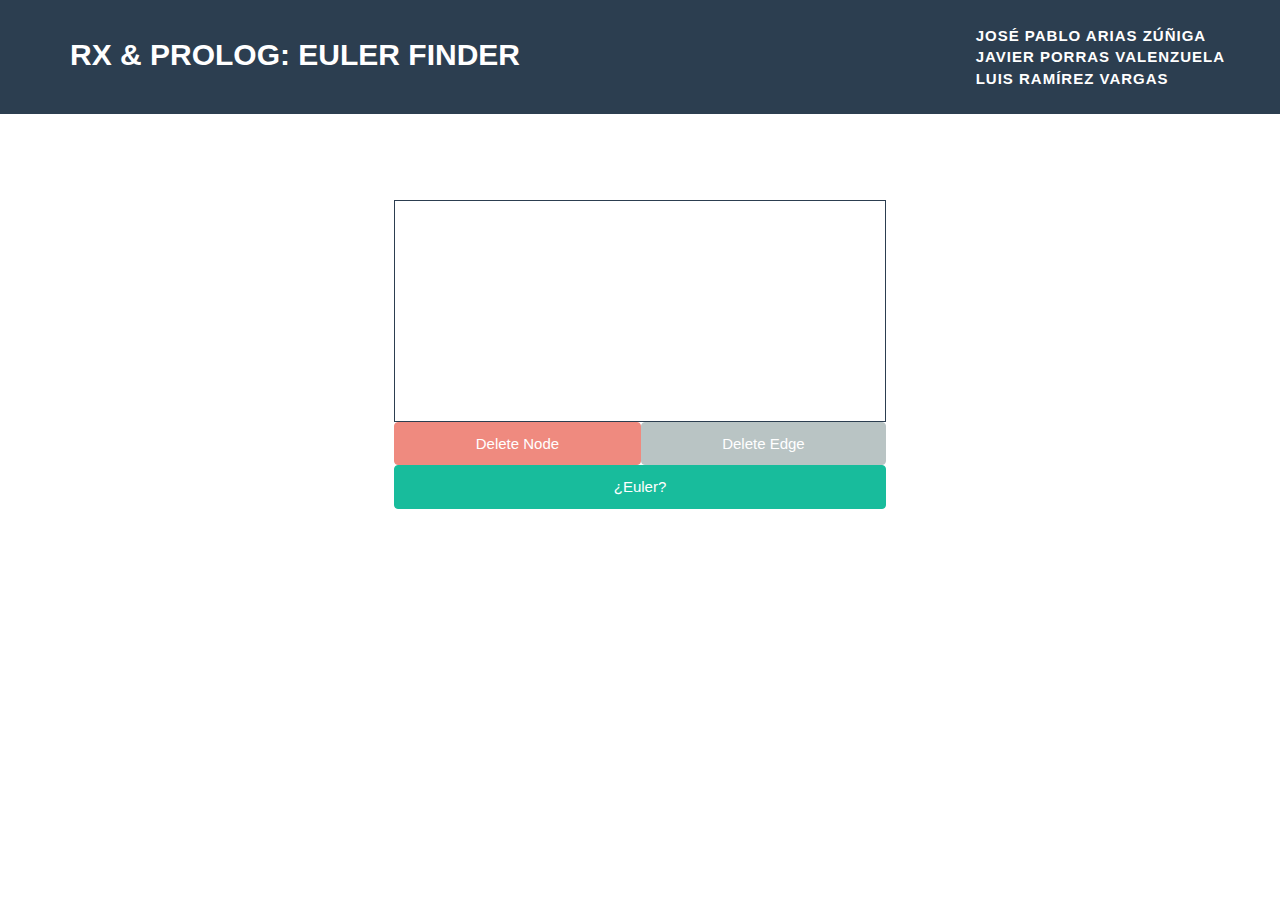
<file: drawing/index.html>
<!DOCTYPE html>
<html lang="en">
    <head>
        <meta charset="utf-8">
        <meta http-equiv="X-UA-Compatible" content="IE=edge">
        <meta name="viewport" content="width=device-width, initial-scale=1">
        <title>Rx Drawing</title>
        <link href="css/bootstrap.min.css" rel="stylesheet">
        <link href="css/freelancer.css" rel="stylesheet">
        <script src="lib/jquery-2.1.0.min.js"></script>
        <script src="lib/rx.all.js"></script>
        <script src="js/bootstrap.min.js"></script>
        <script src="js/freelancer.js"></script>
        <script>
            // Model params
            var canvas;
            var ctx;
            var lineColor;
            var lineWidth;
            var color;
            var radius;
            var delta;
            var VERTEX_CNT = 0;
            var EDGE_CNT = 0;
            var DEL_COLOR = 'white';
            var RESALTA = 'green';
            var lastNodeSelected, lastEdgeSelected;
            // View helpers
            var nodeBtn;
            var edgeBtn;
            var sendBtn;

            function disable(d) {
                d.attr("disabled", true);
            }

            function enable(d) {
                d.attr("disabled", false);
            }

            function Vertex(x, y, r, c) {
                this.x = x;
                this.y = y;
                this.graph = "g1";
                this.name = "n" + VERTEX_CNT;
                VERTEX_CNT++;
                this.radius = r || radius;
                this.r2 = this.radius * this.radius;
                this.color = c || color;
                this.inside = function (x, y) {
                    var dx = this.x - x;
                    var dy = this.y - y;
                    return dx * dx + dy * dy <= this.r2;
                };
                this.out = [];
                this.link = function (e) {
                    this.out.push(e);
                };

                this.disconnect = function (e) {
                    var newEdges = [];
                    var edges = this.out;
                    for (var i = 0; i < edges.length; i++)
                        if (!Object.is(edges[i], e))
                            newEdges.push(edges[i]);
                    this.out = newEdges;
                };
                nodes.push(this);
            }

            function Edge(left, right) {
                this.left = left;
                this.right = right;
                this.graph = "g1";
                this.name = "e" + EDGE_CNT;
                EDGE_CNT++;
                this.left.link(this);
                if (!Object.is(right, left))
                    this.right.link(this);
                edges.push(this);
                this.isLeft = function (x) {
                    return Object.is(x, left);
                };
                this.isLoop = function () {
                    return Object.is(right, left);
                };
                this.inside = function (x, y) {
                    if (this.isLoop())
                        return insideLoop(this.left, x, y);
                    var x0 = this.left.x,
                            y0 = this.left.y;
                    var x1 = this.right.x,
                            y1 = this.right.y;
                    if (x0 === x1)
                        return x === x0 && ((y0 <= y && y <= y1) || (y1 <= y && y <= y0));
                    var a = (y1 - y0) / (x1 - x0);
                    var b = y1 - a * x1;
                    return Math.abs(a * x + b - y) < 2;
                };

            }
            ;
            function insideLoop(n, x, y) {
                var points = cPoints(n);
                for (var i = 0; i <= 50; i++) {
                    var ip = b(1 - i / 50, points);
                    var dx = ip[0] - x,
                            dy = ip[1] - y;
                    var distance = (Math.sqrt(dx * dx + dy * dy)) / (i + 1);
                    if (distance < 1.5)
                        return true;
                }
                return false;
            }

            function cPoints(n) { //puntos de referencia del circulo que representa a un nodo
                var r = n.radius;
                var left = 8 * r;
                var right = left;
                var sx = n.x,
                        sy = n.y - r;
                var c1x = sx - left,
                        c1y = sy - right;
                var c2x = sx + left,
                        c2y = sy - right;
                return [sx, sy, c1x, c1y, c2x, c2y];
            }

            function b(t, points) {
                // b(t) = ((1-t)^3+t^2)P0 + t(1-t)^2(P1) + t^2*t1(P2)(pues P0==P3)
                var t1 = (1 - t);
                var t2 = t * t;
                var c1 = t1 * t1 * t1 + t2;
                var c2 = t1 * t1 * t;
                var c3 = t1 * t2;
                var bp0x = c1 * points[0],
                        bp0y = c1 * points[1];
                var bp1x = c2 * (points[2]),
                        bp1y = c2 * (points[3]);
                var bp2x = c3 * (points[4]),
                        bp2y = c3 * (points[5]);
                return [bp0x + bp1x + bp2x, bp0y + bp1y + bp2y];
            }

            var nodes = [];
            var edges = [];
            /////////////////////////////////////////////////
            // On ready
            $(function () {
                //set params up
                canvas = $("#canvas");
                ctx = canvas[0].getContext("2d");
                lineColor = 'red';
                lineWidth = 1.9;
                color = 'blue';
                radius = 10;
                delta = radius / 3 - 1;
                //
                lastNodeSelected = null;
                lastEdgeSelected = null;
                //
                nodeBtn = $("#node"); // delete node button
                edgeBtn = $("#edge"); // delete edge button
                sendBtn = $("#send"); // ask for Euler button
                //
                disable(nodeBtn);
                disable(edgeBtn);

                // Model and support functions
                function Point(e) {
                    this.x = e.pageX - canvas.offset().left;
                    this.y = e.pageY - canvas.offset().top;
                }

                function POINT(e) {
                    return new Point(e);
                }

                function IGNORE(e) {
                    alert(e);
                }

                function NODE(p) {
                    return new Vertex(p.x, p.y);
                }

                function GRAPH() {
                    return {
                        nodes: nodes,
                        edges: edges
                    };
                }

                function NOT_NULL(n) {
                    return n !== null;
                }

                var btnEdgeClicks = Rx.Observable.fromEvent(edgeBtn, 'click')
                        .map(function (e) {
                            return lastEdgeSelected;
                        })
                        .filter(NOT_NULL);
                btnEdgeClicks.subscribe(
                        deleteEdge,
                        IGNORE
                        );
                // Pipeline for node deletion
                var btnNodeClicks = Rx.Observable.fromEvent(nodeBtn, 'click')
                        .map(function (e) {
                            return lastNodeSelected;
                        })
                        .filter(NOT_NULL);

                btnNodeClicks.subscribe(
                        deleteNode,
                        IGNORE
                        );
                var click = Rx.Observable.fromEvent(canvas, 'click')
                // Double click on canvas
                var canvasDblClicks = click
                        .buffer(function () {
                            return click.throttle(250);
                        })
                        .map(function (list) {
                            return [list.length, list];
                        })
                        .filter(function (x) {
                            return x[0] >= 2;
                        })
                        .map(function (x) {
                            return x[1][0];
                        })
                        .map(POINT)
                        .map(NODE);

                // Observer on dbl clicks					   
                canvasDblClicks.subscribe(
                        drawNode,
                        IGNORE
                        );
                // Click on canvas (could be a node, an edge or none)
                var canvasClicks = click
                        .map(POINT)
                        .map(whoWasSelected)
                        .filter(NOT_NULL);
                // Observer: click on canvas			
                canvasClicks.subscribe(
                        function (sel) {
                            if (sel.node) {
                                enable(nodeBtn);
                                if (sel.left && sel.right) {
                                    var edge = new Edge(sel.left, sel.right);
                                    if (sel.left === sel.right)
                                        drawLoop(sel.left);
                                    else
                                        drawEdge(edge);
                                } //Este if yo lo meti.
                            } else if (sel.edge)
                                enable(edgeBtn);
                        },
                        IGNORE
                        );

                var sendClick = Rx.Observable.fromEvent(sendBtn, 'click').map(generateJSON);
                sendClick.subscribe(
                        sendRequest,
                        IGNORE
                        );

                function drawNode(n, c) {
                    ctx.beginPath();
                    ctx.fillStyle = c || n.color;
                    ctx.arc(n.x, n.y, n.radius, 0, Math.PI * 2);
                    ctx.fill();
                    ctx.stroke();
                    console.log('drawn');
                }

                function drawLoop(n, c) {
                    console.log('drawLoop before:' + ctx.lineWidth);
                    var st = ctx.strokeStyle;
                    var lw = ctx.lineWidth;
                    ctx.lineWidth = lineWidth + ((c === 'white') ? 2 : 0);
                    ctx.strokeStyle = (c) ? c : lineColor;
                    console.log('drawLoop after:' + ctx.lineWidth);
                    var points = cPoints(n);
                    var sx = points[0],
                            sy = points[1];
                    var c1x = points[2],
                            c1y = points[3];
                    var c2x = points[4],
                            c2y = points[5];
                    ctx.beginPath();
                    ctx.moveTo(sx, sy);
                    ctx.bezierCurveTo(c1x, c1y, c2x, c2y, sx, sy);
                    ctx.closePath();
                    ctx.stroke();
                    ctx.strokeStyle = st;
                    ctx.lineWidth = lw;
                    console.log('drawLoop finally:' + ctx.lineWidth);
                }

                function deleteNode(n) {
                    var newNodes = [];
                    var i;
                    n.out.map(deleteEdge);
                    for (i = 0; i < nodes.length; i++) {
                        if (!Object.is(n, nodes[i]))
                            newNodes.push(nodes[i]);
                        else {
                            i++;
                            lastNodeSelected = null;
                            break;
                        }
                    }

                    for (; i < nodes.length; i++)
                        newNodes.push(nodes[i]);
                    nodes = newNodes;
                    eraseNode(n);
                }

                function eraseNode(n) {
                    var x = n.x;
                    var y = n.y;
                    var r = n.radius + 1;
                    var d = 2 * r;
                    ctx.clearRect(x - r, y - r, d, d);
                    n.out = [];
                    nodeBtn.disabled = true;
                }

                function sign(x, y) {
                    if (!delta)
                        return 0;
                    if (x < y)
                        return 1;
                    return -1;
                }

                function drawEdge(e, c) {
                    drawFromTo(e.left, e.right, c);
                }

                function drawFromTo(left, right, c) {
                    // Calculate direction
                    var sx = sign(left.x, right.x);
                    var sy = sign(left.y, right.y);
                    //Save params
                    var st = ctx.strokeStyle;
                    var lw = ctx.lineWidth;
                    //Adjust line width and color
                    ctx.lineWidth = lineWidth + ((c === DEL_COLOR) ? 2 : 0);
                    ctx.strokeStyle = (c) ? c : lineColor;
                    //
                    var moveLeft = left.radius - delta;
                    var moveRight = right.radius - delta;
                    ctx.beginPath();
                    ctx.moveTo(left.x + sx * (moveLeft), left.y + sy * (moveLeft));
                    ctx.lineTo(right.x - sx * (moveRight), right.y - sy * (moveRight));
                    ctx.stroke();
                    // Restore params
                    ctx.strokeStyle = st;
                    ctx.lineWidth = lw;
                }

                function whoWasSelected(p) { // it was a node or an edge or none
                    var n = foundSelectedNode(p);
                    if (n.node)
                        return n;
                    var e = foundSelectedEdge(p);
                    if (e.edge)
                        return e;
                    return {};
                }

                function foundSelectedNode(point) {
                    var x = point.x,
                            y = point.y;
                    // Find out which node contains the point if anyone
                    var nodeSelected;
                    //nodeSelected =  nodes.filter(function(node){return node.inside(x,y);}).first(); //COULD BE FUNCTIONAL LIKE THIS.
                    for (var i = 0; i < nodes.length; i++)
                        if (nodes[i].inside(x, y)) {
                            console.log("Found a node in the selected area.");
                            nodeSelected = nodes[i]; //Gets the first (uppermost) node selected in that space.
                            break;
                        }

                    if (!nodeSelected) {
                        console.log("Didnt find a damn node");
                        lastNodeSelected = null;
                        return {
                            node: false
                        };
                    }
                    // otherwise find out if first or second click
                    if (!lastNodeSelected) {
                        console.log("This is the first node I select.");
                        disable(edgeBtn);
                        enable(nodeBtn);
                        lastNodeSelected = nodeSelected;
                        return {
                            node: true,
                            left: lastNodeSelected
                        };
                    }
                    ;
                    // selection of both edges
                    console.log("Two nodes have been selected now");
                    var res = {
                        node: true,
                        left: lastNodeSelected,
                        right: nodeSelected
                    };
                    lastNodeSelected = null;
                    return res;
                }

                function foundSelectedEdge(point) {
                    var x = point.x,
                            y = point.y;
                    var edgeSelected;
                    for (var i = 0; i < edges.length; i++)
                        if (edges[i].inside(x, y)) {
                            edgeSelected = edges[i];
                            break;
                        }
                    if (!edgeSelected) {
                        console.log("Didnt find a damn edge");
                        lastEdgeSelected = null;
                        return {
                            edge: false
                        };
                    }
                    console.log("I've found Edge(WWE)");
                    disable(nodeBtn);
                    enable(edgeBtn);
                    lastEdgeSelected = edgeSelected;
                    return {
                        edge: true
                    };
                }

                function deleteEdge(e) {
                    e.left.disconnect(e);
                    var newEdges = [];
                    var i;
                    for (i = 0; i < edges.length; i++) {
                        if (!Object.is(e, edges[i]))
                            newEdges.push(edges[i]);
                        else {
                            i++;
                            lastEdgeSelected = null;
                            break;
                        }
                    }
                    for (; i < edges.length; i++)
                        newEdges.push(edges[i]);
                    edges = newEdges;
                    if (!e.isLoop()) {
                        e.right.disconnect(e);
                        eraseEdge(e);
                    }
                    eraseLoop(e);
                    console.log(e);
                }

                function eraseEdge(e) {
                    var lw = lineWidth;
                    lineWidth += 3;
                    drawFromTo(e.left, e.right, DEL_COLOR);
                    lineWidth = lw;
                    disable(edgeBtn);
                }

                function highligtEdge(e) {
                    var lw = lineWidth;
                    drawFromTo(e.left, e.right, RESALTA);
                    lineWidth = lw;
                }

                function activateHigh(y) {
                    var i = 0;
                    edges.forEach(function (x) {
                        if (y.path.indexOf(x.name) !== -1) {
                            i = 1000 * y.path.indexOf(x.name);
                            if (x.isLoop()) {
                                setTimeout(function () {
                                    drawLoop(x.left, RESALTA);
                                }, i);
                            } else {
                                setTimeout(function () {
                                    highligtEdge(x);
                                }, i);
                            }
                        }
                    });
                }

                function eraseLoop(e) {
                    drawLoop(e.left, DEL_COLOR);
                    disable(edgeBtn);
                }

                function generateJSON(e) {
                    var text = {
                        "nodes": nodes.map(function (x) {
                            return {
                                "graph": x.graph,
                                "name": x.name
                            };
                        }),
                        "edges": edges.map(function (x) {
                            return {
                                "graph": x.graph,
                                "name": x.name,
                                "left": x.left.name,
                                "right": x.right.name
                            };
                        })
                    };
                    var jsoncito = JSON.stringify(text);
                    console.log(jsoncito);
                    return jsoncito;
                }
                function sendRequest(data) {
                    var datos = data;
                    var url = "/json";
                    $.ajax({
                        data: datos,
                        url: url,
                        dataType: "json",
                        contentType: "application/json; charset=utf-8",
                        type: "POST",
                        success: function (x) {
                            if (!x.path.length === 0) {
                                activateHigh(x);
                            } else {
                                $('#modal').modal({
                                    show: 'true'
                                });
                            }
                        }, error: function (response) {
                            alert("Hubo un problema de conexión con el servidor");
                        }
                    });
                }
            }); //ready
        </script>
        <style>
            #canvas {
                border-style: solid;
                border-width: 1px;
            }            
        </style>
    </head>
    <body id="page-top" class="index">
        <nav class="navbar navbar-default navbar-fixed-top">
            <div class="container">
                <a class="navbar-brand" href="#">Rx & Prolog: Euler Finder</a>
                <div class="nav navbar-nav navbar-right" style="color: white">
                    José Pablo Arias Zúñiga<br/>
                    Javier Porras Valenzuela<br/>
                    Luis Ramírez Vargas
                </div>
            </div>
        </nav>
        <header>
            <div class="container">
                <div class="row">
                    <table style="margin: auto">
                        <tr>
                            <td colspan="2" style="width: 100%">
                                <canvas class="center-block" id="canvas" width="490" height="220"></canvas>
                            </td>
                        </tr>
                        <tr>
                            <td>
                                <button style="width: 100%" class="btn btn-danger" id="node">Delete Node</button>
                            </td>
                            <td>          
                                <button style="width: 100%" class="btn btn-default" id="edge">Delete Edge</button>
                            </td>
                        </tr>
                        <tr>
                            <td colspan="2">
                                <button style="width: 100%" class="btn btn-success" id="send">¿Euler?</button>
                            </td>
                        </tr>
                    </table>
                </div>
            </div>
        </header>  
        <div id="modal" class="modal fade">
            <div class="modal-dialog">
                <div class="modal-content">
                    <div class="modal-header">
                        <button type="button" class="close" data-dismiss="modal"><span aria-hidden="true">&times;</span><span class="sr-only">Close</span></button>
                        <h4 class="modal-title">¡Error!</h4>
                    </div>
                    <div class="modal-body">
                        <p>El grafo ingresado no posee ciclo de Euler</p>
                    </div>
                    <div class="modal-footer">
                        <button type="button" class="btn btn-primary" data-dismiss="modal">Cerrar</button>
                    </div>
                </div><!-- /.modal-content -->
            </div><!-- /.modal-dialog -->
        </div><!-- /.modal -->      
    </body>	
</html>
</file>
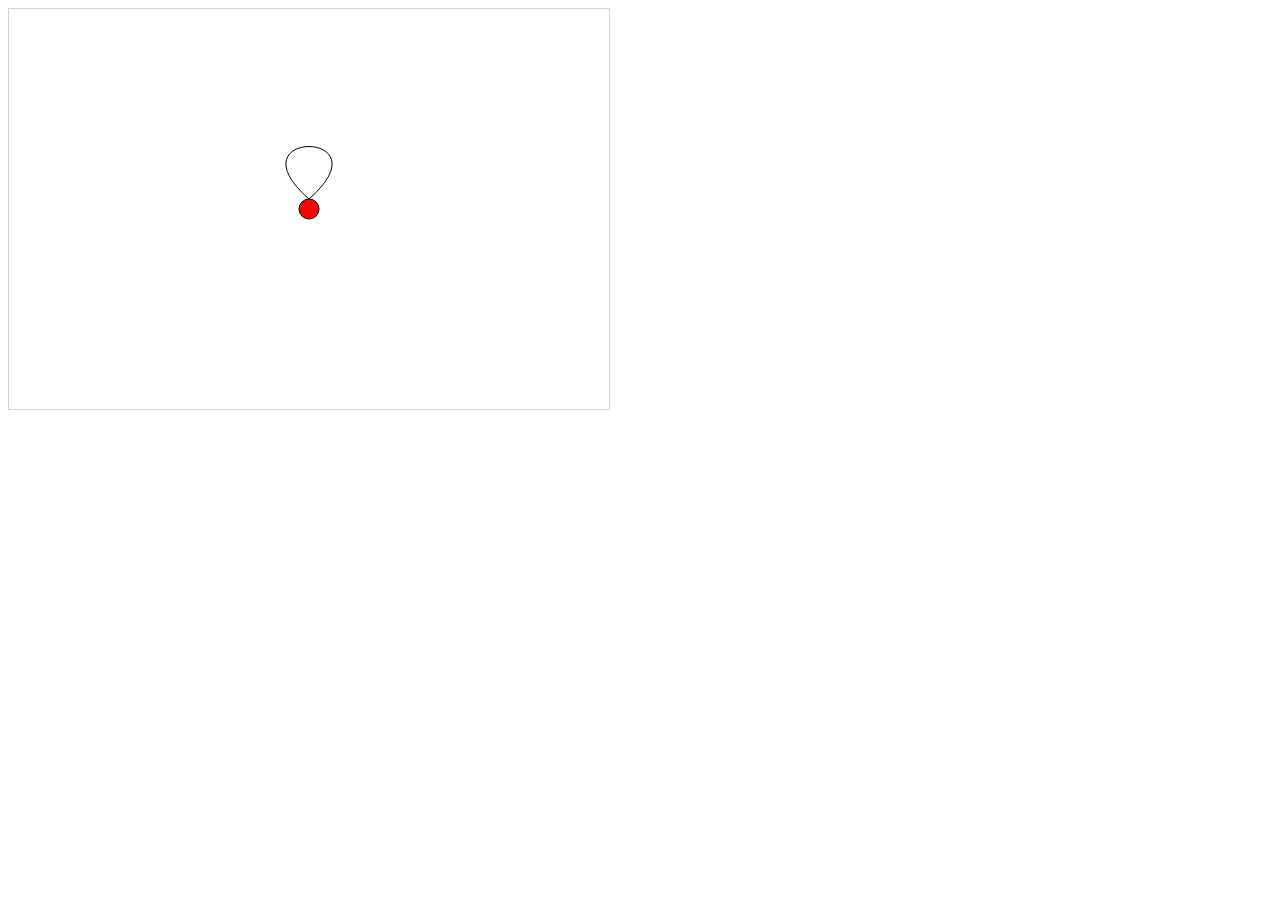
<file: drawing/curve.html>
<!DOCTYPE html>
<html>
<body>

<canvas id="myCanvas" width="600" height="400" style="border:1px solid #d3d3d3;">
Your browser does not support the HTML5 canvas tag.</canvas>

<script>

	var c = document.getElementById("myCanvas");
	var ctx = c.getContext("2d");
	var r = 10;
	var left=8*r, right=8*r;
	var sx=300, sy=200;
	
	var c1x=sx-left, c1y=sy-right;
	var c2x=sx+left, c2y=sy-right;
	ctx.arc(sx, sy, r, 0, 2*Math.PI);
	ctx.moveTo(sx, sy-r);
	ctx.fillStyle = "red";
	ctx.fill();
	ctx.bezierCurveTo(c1x, c1y, c2x, c2y, sx, sy-r);
	
	ctx.stroke();

</script>
</file>
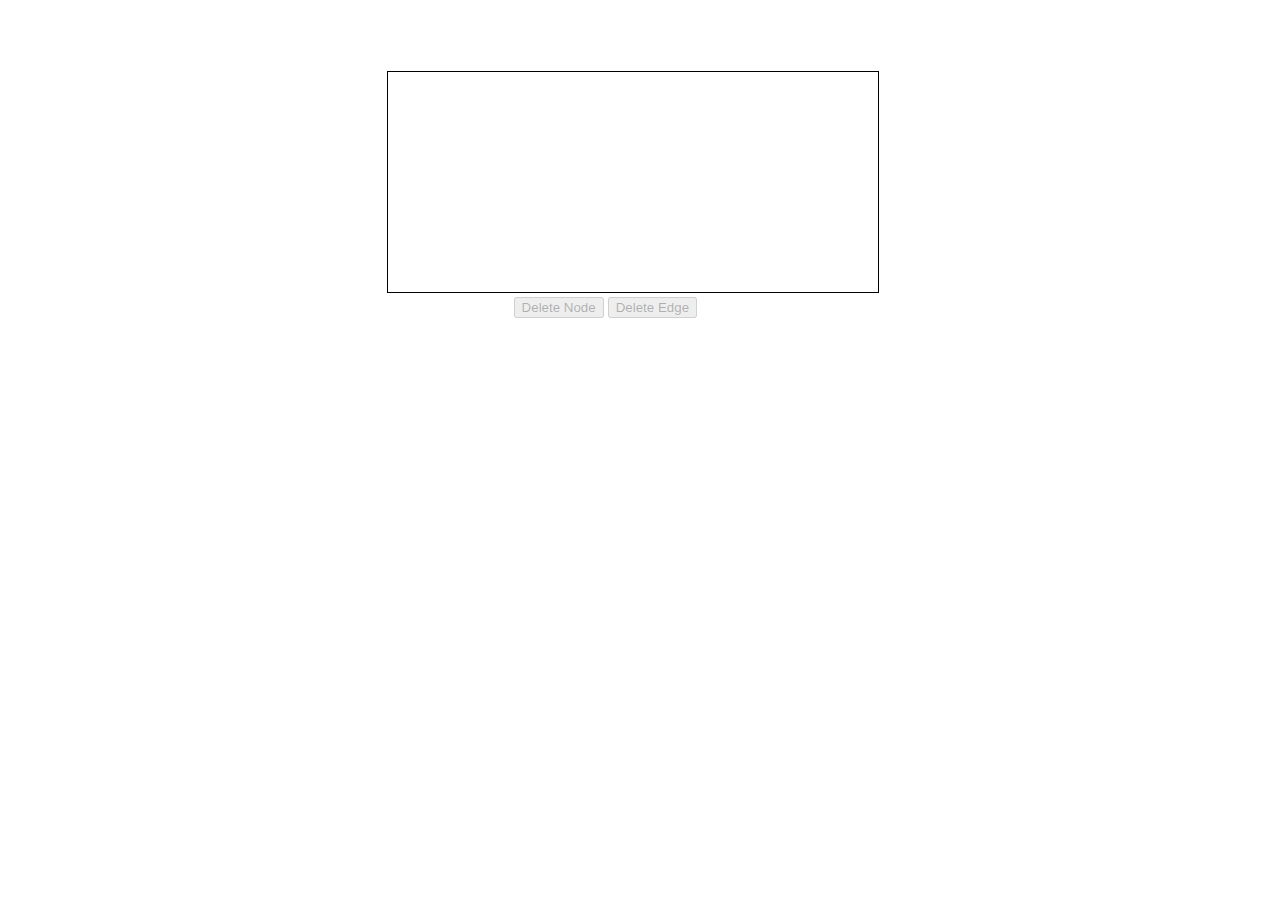
<file: drawing/draw.html>
<!doctype html>
<html>
	<head>
		<title>Drawing</title>
		<meta charset="UTF-8">
		<script>
		    var ctx;
			var lineColor;//Color linea de los arcos
			var lineWidth;//Ancho 
			var color;//Color nodos
			var radius;//Radio de los nodos
			var delta;//???
			var lastNodeSelected, lastEdgeSelected;
			var nodeBtn;//Boton para borrar nodos
		  window.onload = function(){
			canvas = document.getElementById("canvas");
			ctx = canvas.getContext("2d");
			lineColor='red';
			lineWidth=1;
			color = 'blue';
			radius = 10;
			delta =radius/3-1;//(radio/3) - 1. En este ejemplo predeterminado va a ser delta de 5.
			lastNodeSelected=null;
			lastEdgeSelected=null;
			nodeBtn = document.getElementById("node");
			edgeBtn = document.getElementById("edge");//Boton para borrar los arcos. Por alguna razon no fue declarado arriba
			
			nodeBtn.onclick = function(e){//Evento sin jquery para borrar nodos con el boton.
			  if(!lastNodeSelected) return;//Si no se habia seleccionado ninguno no se puede hacer nada
			  deleteNode(lastNodeSelected, 'white');
			  lastNodeSelected=null;
			};
			
			edgeBtn.onclick = function(e){//Lo mismo pero para arcos.
			  if(!lastEdgeSelected) return;
			  deleteEdge(lastEdgeSelected);
			  lastEdgeSelected=null;
			};
		  	nodeBtn.disabled=true;//Hasta que se seleccione un nodo
			edgeBtn.disabled=true;//Hasta que se seleccione un arco
			canvas.ondblclick = function(e){//Cuando se le hace dobleclick al canvas.q
			                   var x = e.pageX - canvas.offsetLeft; //Pos_en_pagina - corrimiento_de_canvas_en_css = pos_efectiva
							   var y = e.pageY - canvas.offsetTop;
							   var n = new Vertex(x,y);//Ni idea, seguro puntos cartesianos.
			                   drawNode(n);
			};
			canvas.onclick = function(e){
			   var x = e.pageX - canvas.offsetLeft;
			   var y = e.pageY - canvas.offsetTop;
			   if(foundSelectedNode(x, y)) {return true;}//Busca si hay un nodo en esa posicion. foundSelected activa los botones. retorna para no leer lo ultimo.
			   if (foundSelectedEdge(x, y)) {return true;;};//Busca si hay un edge en esa posición. Solo sirve estando como bastante al centro.
			   nodeBtn.disabled=true;
			   edgeBtn.disabled=true;
			};
			canvas.onmousedown=function(e){//Solo para debugeo supongo
			   console.log('mouse down');
			};
			canvas.onmouseup=function(e){
			   console.log('mouse up');
			};
	      function Vertex(x, y, r, c){
			   this.x=x;
			   this.y=y;
			   this.radius=r||radius;//Si no existe el parámetro lo agarra por defecto
			   this.r2 = this.radius*this.radius;
			   this.color = c || color;
			   this.inside = function(x, y){//calcula si la coordenada que le mando esta adentro del circulo.
			       var dx = this.x - x;
			       var dy = this.y - y;
			       return dx*dx + dy*dy <= this.r2;
				};
				this.out=[];//Que es este out???? --> Creo que es la lista de nodos asociados a este. NO. es la lista de ARCOS
				this.link = function(e){//Agrega un link o sea enlaza un nodo. NO, agrega un edge
				  this.out.push(e);
				};
				
				this.disconnect = function(e){
				   var newEdges=[];
				   var edges = this.out;
			       for(var i=0;i<edges.length;i++)
						if(!Object.is(edges[i], e)) newEdges.push(edges[i]);//Buscar en la lista el nodo E y desconectarlo.
						/*Pregunta: por qué no lo quito y ya en vez de hacer una nueva lista?
							PD: se puede hacer funcional con un filter.
						*/
			       this.out=newEdges;
				};
				
				nodes.push(this);//Lo agrega a la lista de todos los nodos?
			};
			function Edge(left, right){
			   this.left = left;
			   this.right = right;
			   this.left.link(this);
			   if(!Object.is(right, left))this.right.link(this);//La validación es por si el arco va a sí mismo.
			   edges.push(this);//Agrega a lista de arcos
			   this.isLeft= function(x){return Object.is(x, left);}//Dado un nodo X, retorna true si ese nodo es el izq. No hace falta isRight? parece que no.
			   this.isLoop = function(){return Object.is(right, left);}//Arco a si mismo
			   this.inside = function(x, y){
			      if(this.isLoop()) return insideLoop(this.left, x, y);
				  var x0=this.left.x, y0=this.left.y;
				  var x1=this.right.x, y1=this.right.y;//Agarra los centros de sus nodos
				  if(x0==x1) 
				   return x==x0 && ((y0 <= y && y <= y1)||(y1 <= y && y <= y0));
				  var a = (y1-y0)/(x1 - x0);
				  var b = y1 -a*x1;
				  return Math.abs(a*x+b-y)<2;
			   };
			}
			//Listas de nodos y arcos. Por qué no tenerlos un poco más arribita?
			var nodes=[];
			var edges=[];
			
			function drawNode(n, c){
				ctx.beginPath();//ctx es document.getElementById("canvas");
				ctx.fillStyle = c || n.color;
				ctx.arc(n.x, n.y, n.radius, 0, Math.PI*2);//(x,y) del centro, el radio, el 0 n se que es. el resto tampoco. Dibuja el circulo
				ctx.fill(); //Pinta el color de relleno
				ctx.stroke();//No va aparecer nada en la pantalla hasta que no le de stroke().
				
			};
			
			function deleteNode(n){
			   var newNodes=[];
			   var i;
			   for(i=0;i<nodes.length;i++){
			     if(!Object.is(n, nodes[i])) newNodes.push(nodes[i]);//Agrega todos menos el que voy a borrar
				 else{
				   i++;
				   lastNodeSelected=null;//Quito el puntero al nodo seleccionado.
				   break;
				 }  
			   };
			   for(;i<nodes.length;i++)//?????
			      newNodes.push(nodes[i]);
			   nodes = newNodes;
			   eraseNode(n);
			   //Yo pondría redraw all nodes para evitar que queden esas esquinitas en blanco
			};
			
			
			function eraseNode(n){//Dibuja el espacio en blanco donde quedó ese nodo.
			  var x = n.x;
			  var y = n.y;
			  var r = n.radius+1;
			  var d = 2*r;
			  ctx.clearRect(x-r, y-r, d, d);
			  
			  for(var i =0; i < n.out.length; i++){
			     var ll = lineWidth;
				 lineWidth = ll+2;
				 var e = n.out[i];
				 if(e.isLeft(n))//Quitando los edges que contenian a ese nodo.
			       drawFromTo(n, e.right, 'white');
				 else 
				   drawFromTo(e.left, n, 'white');
				 lineWidth = ll;
			  };
			  n.out = [];
			  nodeBtn.disabled=true;
			};
			
			function sign(x, y){
			  if(!delta) return 0;//radius/3 - 1 no se de que me sirve.
			  if(x<y) return 1;
			  return -1;
			}
			
			function drawEdge(e, c){
			  if(e.isLoop())
			    drawLoop(e.left, c);
			  else
			  drawFromTo(e.left, e.right, c);
			};
			function drawFromTo(left, right, c){
				var sx = sign(left.x, right.x);//sx==0 ->son puntos iguales
				var sy = sign(left.y, right.y);
				var st = ctx.strokeStyle;
				var lw = ctx.lineWidth;
				ctx.lineWidth = lineWidth+((c==='white')?2:0);//Si el color es blanco haga la linea mas gruesa
				ctx.strokeStyle = (c)?c:lineColor;
				console.log('drawFromTo:'+ctx.lineWidth);
				ctx.beginPath();//Comienza la raya
				ctx.moveTo(left.x+sx*(left.radius-delta), left.y+sy*(left.radius-delta));//Se mueve sin rayar
				ctx.lineTo(right.x-sx*(right.radius-delta), right.y-sy*(right.radius-delta));//Hace raya hacia ese punto.
				ctx.stroke();
				ctx.strokeStyle = st;
				ctx.lineWidth=lw;
			};
			function drawLoop(n, c){
			    console.log('drawLoop before:'+ctx.lineWidth);
			    var st = ctx.strokeStyle;
				var lw = ctx.lineWidth;
				ctx.lineWidth = lineWidth+((c==='white')?2:0);
				ctx.strokeStyle = (c)?c:lineColor;
				console.log('drawLoop after:'+ctx.lineWidth);
			    var points = cPoints(n);
				var sx = points[0], sy = points[1];
				var c1x = points[2], c1y = points[3];
				var c2x = points[4], c2y = points[5];
				ctx.beginPath();
				ctx.moveTo(sx, sy);
	            ctx.bezierCurveTo(c1x, c1y, c2x, c2y, sx, sy);
				ctx.closePath();
				ctx.stroke();
				ctx.strokeStyle = st;
				ctx.lineWidth=lw;
				console.log('drawLoop finally:'+ctx.lineWidth);
				
				
			};
			function cPoints(n){//puntos de referencia del circulo que representa a un nodo
			    var r = n.radius;
				var left = 8*r;
				var right = left;
				var sx = n.x, sy = n.y-r;
				var c1x = sx-left, c1y = sy-right;
				var c2x = sx+left, c2y = sy-right;
				return [sx, sy, c1x, c1y, c2x, c2y];
			};
			function b(t, points){
			  // b(t) = ((1-t)^3+t^2)P0 + t(1-t)^2(P1) + t^2*t1(P2)(pues P0==P3)
			  var t1 = (1-t);
			  var t2 = t*t;
			  var c1 = t1*t1*t1+t2;
			  var c2 = t1*t1*t;
			  var c3 =  t1*t2;
			  var bp0x = c1*points[0],   bp0y = c1*points[1];
			  var bp1x = c2*(points[2]), bp1y=c2*(points[3]);
			  var bp2x = c3*(points[4]), bp2y=c3*(points[5]);
			  return [bp0x+bp1x+bp2x, bp0y+bp1y+bp2y];
			};
			function insideLoop(n, x, y){
			   var points = cPoints(n);
			   for(var i=0; i <= 50; i++){
			     var ip = b(1-i/50, points);
				 var dx = ip[0]-x, dy = ip[1]-y;
				 var distance=(Math.sqrt(dx*dx + dy*dy))/(i+1);
				 if ( distance < 1.5) return true;
			   }
			   return false;
			};
			function foundSelectedNode(x, y){
			   var nodeSelected;
			   for(var i=0;i<nodes.length;i++)
			      if(nodes[i].inside(x, y)){ 
				    nodeSelected=nodes[i];
					break;
				  };
			   if(!nodeSelected) {nodeBtn.disabled=false;lastNodeSelected=null; return false;}
			   if(!lastNodeSelected){nodeBtn.disabled=false; lastNodeSelected = nodeSelected; return true;}
			   var edge = new Edge(lastNodeSelected, nodeSelected);
			   drawEdge(edge);
			   lastNodeSelected=null;
			   nodeBtn.disabled=true;
			   return true;
			};
			function foundSelectedEdge(x, y){
			   var edgeSelected;
			   for(var i=0;i<edges.length;i++)
			      if(edges[i].inside(x, y)){ 
				    edgeSelected=edges[i];
					break;
				  };
			   if(!edgeSelected){ edgeBtn.disabled=true; return false;};
			   nodeBtn.disabled=true;
			   edgeBtn.disabled=false;
			   if(!lastEdgeSelected){lastEdgeSelected = edgeSelected; return true;}
			   
			   return true;
			};
			function deleteEdge(e){
			   e.left.disconnect(e);
			   e.right.disconnect(e);
			   var newEdges=[];
			   for(var i=0;i<edges.length;i++){
			     if(!Object.is(edges[i], e)) newEdges.push(edges[i]);
			   };
			   edges=newEdges;
			   var lw = lineWidth;
			   lineWidth+=3	;
			   if(e.isLoop())
			     drawLoop(e.left, 'white')
			   else drawFromTo(e.left, e.right, 'white');
			   lineWidth=lw;
			   edgeBtn.disabled=true;
			};
		 };//onload
	    </script>
		<style>
		  #canvas{
		    border-style:solid;
			border-width:1px;
			margin-left: 30%;
			margin-top:5%;
		  }
		  #node{
		    margin-left: 40%;
		  }
		</style>
	</head>
	<body>
		<canvas id="canvas" width="490" height="220"></canvas>
		<button id="node">Delete Node</button>
		<button id="edge">Delete Edge</button>
	</body>
	
</html>
</file>
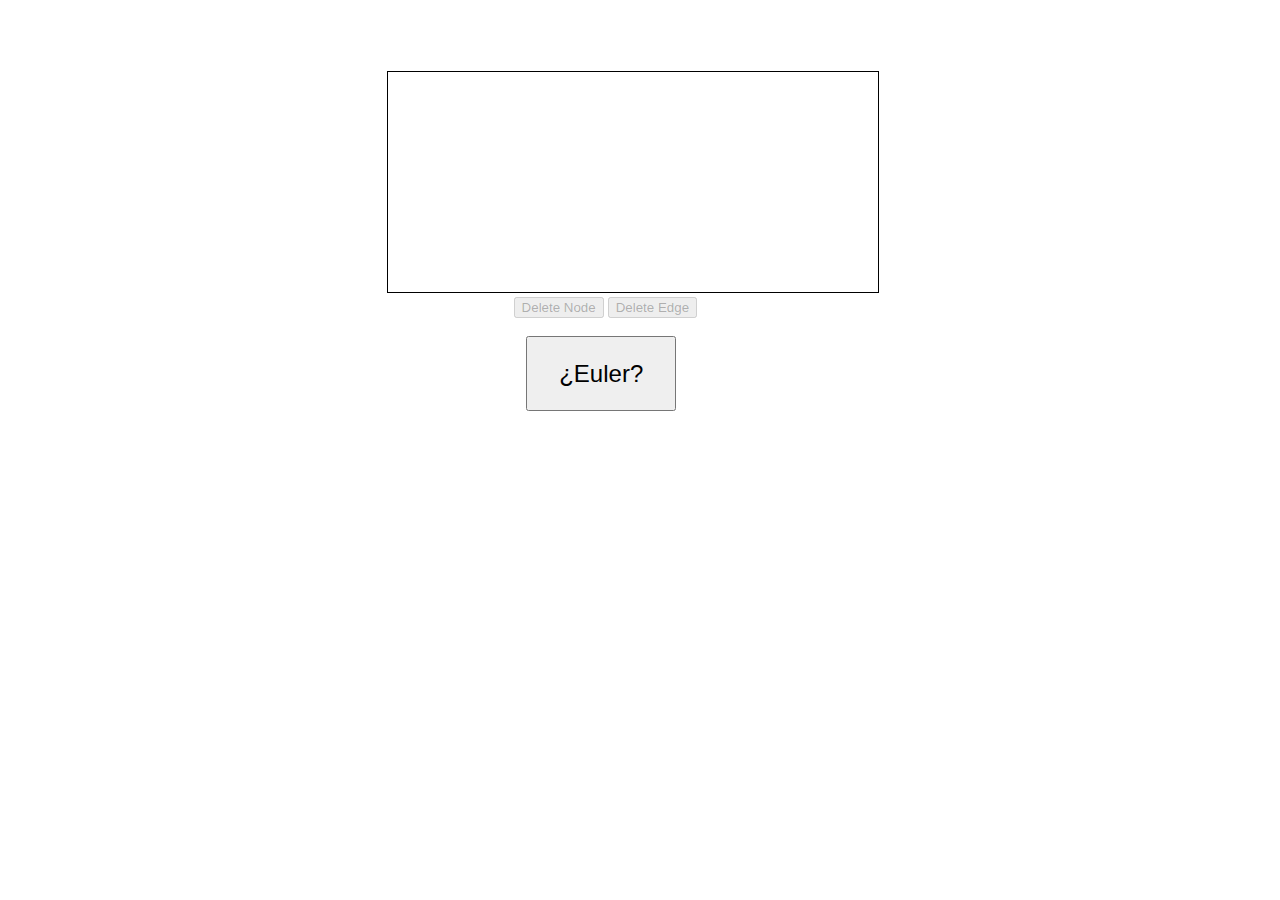
<file: drawing/drawRX.html>
<!doctype html>
<html>

<head>
    <title>Rx Drawing</title>
    <meta charset="UTF-8">
    <script src="lib/jquery-2.1.0.min.js"></script>
    <script src="lib/rx.all.js"></script>
    <script>
        // Model params
        var canvas;
        var ctx;
        var lineColor;
        var lineWidth;
        var color;
        var radius;
        var delta;
        var VERTEX_CNT = 0;
        var EDGE_CNT = 0;
        var DEL_COLOR = 'white';
        var lastNodeSelected, lastEdgeSelected;

        // View helpers
        var nodeBtn;
        var edgeBtn;
        var sendBtn;

        function disable(d) {
            d.attr("disabled", true);
        };

        function enable(d) {
            d.attr("disabled", false);
        };

        function Vertex(x, y, r, c) {
            this.x = x;
            this.y = y;
            this.graph = "g1";
            this.name = "n" + VERTEX_CNT;
            VERTEX_CNT++;
            this.radius = r || radius;
            this.r2 = this.radius * this.radius;
            this.color = c || color;
            this.inside = function(x, y) {
                var dx = this.x - x;
                var dy = this.y - y;
                return dx * dx + dy * dy <= this.r2;
            };
            this.out = [];
            this.link = function(e) {
                this.out.push(e);
            };

            this.disconnect = function(e) {
                var newEdges = [];
                var edges = this.out;
                for (var i = 0; i < edges.length; i++)
                    if (!Object.is(edges[i], e)) newEdges.push(edges[i]);
                this.out = newEdges;
            };

            nodes.push(this);
        };

        function Edge(left, right) {
            this.left = left;
            this.right = right;
            this.graph = "g1";
            this.name = "e" + EDGE_CNT;
            EDGE_CNT++;
            this.left.link(this);
            if (!Object.is(right, left)) this.right.link(this);
            edges.push(this);
            this.isLeft = function(x) {
                return Object.is(x, left);
            }
            this.isLoop = function() {
                return Object.is(right, left);
            }
            this.inside = function(x, y) {
                if (this.isLoop()) return insideLoop(this.left, x, y);
                var x0 = this.left.x,
                    y0 = this.left.y;
                var x1 = this.right.x,
                    y1 = this.right.y;
                if (x0 == x1)
                    return x == x0 && ((y0 <= y && y <= y1) || (y1 <= y && y <= y0));
                var a = (y1 - y0) / (x1 - x0);
                var b = y1 - a * x1;
                return Math.abs(a * x + b - y) < 2;
            };

        };
	function insideLoop(n, x, y) {
            var points = cPoints(n);
            for (var i = 0; i <= 50; i++) {
                var ip = b(1 - i / 50, points);
                var dx = ip[0] - x,
                    dy = ip[1] - y;
                var distance = (Math.sqrt(dx * dx + dy * dy)) / (i + 1);
                if (distance < 1.5) return true;
            }
            return false;
        };
        function cPoints(n) { //puntos de referencia del circulo que representa a un nodo
            var r = n.radius;
            var left = 8 * r;
            var right = left;
            var sx = n.x,
                sy = n.y - r;
            var c1x = sx - left,
                c1y = sy - right;
            var c2x = sx + left,
                c2y = sy - right;
            return [sx, sy, c1x, c1y, c2x, c2y];
        };

        

        function b(t, points) {
            // b(t) = ((1-t)^3+t^2)P0 + t(1-t)^2(P1) + t^2*t1(P2)(pues P0==P3)
            var t1 = (1 - t);
            var t2 = t * t;
            var c1 = t1 * t1 * t1 + t2;
            var c2 = t1 * t1 * t;
            var c3 = t1 * t2;
            var bp0x = c1 * points[0],
                bp0y = c1 * points[1];
            var bp1x = c2 * (points[2]),
                bp1y = c2 * (points[3]);
            var bp2x = c3 * (points[4]),
                bp2y = c3 * (points[5]);
            return [bp0x + bp1x + bp2x, bp0y + bp1y + bp2y];
        };
        var nodes = [];
        var edges = [];
        /////////////////////////////////////////////////
        // On ready
        $(function() {
            //set params up
            canvas = $("#canvas");
            ctx = canvas[0].getContext("2d");
            lineColor = 'red';
            lineWidth = 1.9;
            color = 'blue';
            radius = 10;
            delta = radius / 3 - 1;
            //
            lastNodeSelected = null;
            lastEdgeSelected = null;
            //
            nodeBtn = $("#node"); // delete node button
            edgeBtn = $("#edge"); // delete edge button
            sendBtn = $("#send"); // ask for Euler button
            //
            disable(nodeBtn);
            disable(edgeBtn);




            // Model and support functions
            function Point(e) {
                this.x = e.pageX - canvas.offset().left;
                this.y = e.pageY - canvas.offset().top;
            };

            function POINT(e) {
                return new Point(e);
            };

            function IGNORE(e) {
                alert(e);
            };

            function NODE(p) {
                return new Vertex(p.x, p.y);
            };

            function GRAPH() {
                return {
                    nodes: nodes,
                    edges: edges
                };
            };

            function NOT_NULL(n) {
                return n != null;
            };

            var btnEdgeClicks = Rx.Observable.fromEvent(edgeBtn, 'click')
                .map(function(e) {
                    return lastEdgeSelected;
                })
                .filter(NOT_NULL);
            btnEdgeClicks.subscribe(
                deleteEdge,
                IGNORE
            );
            // Pipeline for node deletion
            var btnNodeClicks = Rx.Observable.fromEvent(nodeBtn, 'click')
                .map(function(e) {
                    return lastNodeSelected;
                })
                .filter(NOT_NULL);

            btnNodeClicks.subscribe(
                deleteNode,
                IGNORE
            );
            var click = Rx.Observable.fromEvent(canvas, 'click')
                // Double click on canvas
            var canvasDblClicks = click
                .buffer(function() {
                    return click.throttle(250);
                })
                .map(function(list) {
                    return [list.length, list];
                })
                .filter(function(x) {
                    return x[0] >= 2;
                })
                .map(function(x) {
                    return x[1][0];
                })
                .map(POINT)
                .map(NODE)

            ;
            // Observer on dbl clicks					   
            canvasDblClicks.subscribe(
                drawNode,
                IGNORE
            );
            // Click on canvas (could be a node, an edge or none)
            var canvasClicks = click
                .map(POINT)
                .map(whoWasSelected)
                .filter(NOT_NULL);
            // Observer: click on canvas			
            canvasClicks.subscribe(
                function(sel) {
                    if (sel.node) {
                        enable(nodeBtn);
                        if (sel.left && sel.right) {
                            var edge = new Edge(sel.left, sel.right);
                            if (sel.left == sel.right)
                                drawLoop(sel.left);
                            else
                                drawEdge(edge);
                        } //Este if yo lo meti.
                    } else if (sel.edge)
                        enable(edgeBtn);
                },
                IGNORE
            );

            var sendClick = Rx.Observable.fromEvent(sendBtn, 'click').map(generateJSON);
            sendClick.subscribe(
                sendRequest,
                IGNORE
            );

            function drawNode(n, c) {
                ctx.beginPath();
                ctx.fillStyle = c || n.color;
                ctx.arc(n.x, n.y, n.radius, 0, Math.PI * 2);
                ctx.fill();
                ctx.stroke();
                console.log('drawn');
            };

            function drawLoop(n, c) {
                console.log('drawLoop before:' + ctx.lineWidth);
                var st = ctx.strokeStyle;
                var lw = ctx.lineWidth;
                ctx.lineWidth = lineWidth + ((c === 'white') ? 2 : 0);
                ctx.strokeStyle = (c) ? c : lineColor;
                console.log('drawLoop after:' + ctx.lineWidth);
                var points = cPoints(n);
                var sx = points[0],
                    sy = points[1];
                var c1x = points[2],
                    c1y = points[3];
                var c2x = points[4],
                    c2y = points[5];
                ctx.beginPath();
                ctx.moveTo(sx, sy);
                ctx.bezierCurveTo(c1x, c1y, c2x, c2y, sx, sy);
                ctx.closePath();
                ctx.stroke();
                ctx.strokeStyle = st;
                ctx.lineWidth = lw;
                console.log('drawLoop finally:' + ctx.lineWidth);


            };




            function deleteNode(n) {
                var newNodes = [];
                var i;
                n.out.map(deleteEdge);
                for (i = 0; i < nodes.length; i++) {
                    if (!Object.is(n, nodes[i])) newNodes.push(nodes[i]);
                    else {
                        i++;
                        lastNodeSelected = null;
                        break;
                    }
                };
                for (; i < nodes.length; i++)
                    newNodes.push(nodes[i]);
                nodes = newNodes;

                eraseNode(n);
            };

            function eraseNode(n) {
                var x = n.x;
                var y = n.y;
                var r = n.radius + 1;
                var d = 2 * r;
                ctx.clearRect(x - r, y - r, d, d);
                n.out = [];
                nodeBtn.disabled = true;
            };

            function sign(x, y) {
                if (!delta) return 0;
                if (x < y) return 1;
                return -1;
            }

            function drawEdge(e, c) {
                drawFromTo(e.left, e.right, c);
            };

            function drawFromTo(left, right, c) {
                // Calculate direction
                var sx = sign(left.x, right.x);
                var sy = sign(left.y, right.y);
                //Save params
                var st = ctx.strokeStyle;
                var lw = ctx.lineWidth;
                //Adjust line width and color
                ctx.lineWidth = lineWidth + ((c === DEL_COLOR) ? 2 : 0);
                ctx.strokeStyle = (c) ? c : lineColor;
                //
                var moveLeft = left.radius - delta;
                var moveRight = right.radius - delta;
                ctx.beginPath();
                ctx.moveTo(left.x + sx * (moveLeft), left.y + sy * (moveLeft));
                ctx.lineTo(right.x - sx * (moveRight), right.y - sy * (moveRight));
                ctx.stroke();
                // Restore params
                ctx.strokeStyle = st;
                ctx.lineWidth = lw;
            };

            function whoWasSelected(p) { // it was a node or an edge or none
                var n = foundSelectedNode(p);
                if (n.node) return n;
                var e = foundSelectedEdge(p);
                if (e.edge) return e;
                return {};
            };

            function foundSelectedNode(point) {
                var x = point.x,
                    y = point.y;
                // Find out which node contains the point if anyone
                var nodeSelected;
                //nodeSelected =  nodes.filter(function(node){return node.inside(x,y);}).first(); //COULD BE FUNCTIONAL LIKE THIS.
                for (var i = 0; i < nodes.length; i++)
                    if (nodes[i].inside(x, y)) {
                        console.log("Found a node in the selected area.");
                        nodeSelected = nodes[i]; //Gets the first (uppermost) node selected in that space.
                        break;
                    };
                if (!nodeSelected) {
                    console.log("Didnt find a damn node");
                    lastNodeSelected = null;
                    return {
                        node: false
                    };
                };
                // otherwise find out if first or second click
                if (!lastNodeSelected) {
                    console.log("This is the first node I select.");
                    disable(edgeBtn);
                    enable(nodeBtn);
                    lastNodeSelected = nodeSelected;
                    return {
                        node: true,
                        left: lastNodeSelected
                    };
                };
                // selection of both edges
                console.log("Two nodes have been selected now");
                var res = {
                    node: true,
                    left: lastNodeSelected,
                    right: nodeSelected
                };
                lastNodeSelected = null;
                return res;
            };

            function foundSelectedEdge(point) {
                var x = point.x,
                    y = point.y;
                var edgeSelected;
                for (var i = 0; i < edges.length; i++)
                    if (edges[i].inside(x, y)) {
                        edgeSelected = edges[i];
                        break;
                    };
                if (!edgeSelected) {
                    console.log("Didnt find a damn edge");
                    lastEdgeSelected = null;
                    return {
                        edge: false
                    };
                };

                console.log("I've found Edge(WWE)");
                disable(nodeBtn);
                enable(edgeBtn);
                lastEdgeSelected = edgeSelected;
                return {
                    edge: true
                };

            };

            function deleteEdge(e) {
                e.left.disconnect(e);


                var newEdges = [];
                var i;
                for (i = 0; i < edges.length; i++) {
                    if (!Object.is(e, edges[i])) newEdges.push(edges[i]);
                    else {
                        i++;
                        lastEdgeSelected = null;
                        break;
                    }
                };
                for (; i < edges.length; i++)
                    newEdges.push(edges[i]);
                edges = newEdges;
                if (!e.isLoop()) {
                    e.right.disconnect(e);
                    eraseEdge(e);
                } else eraseLoop(e);
                console.log(e);
            };

            function eraseEdge(e) {
                var lw = lineWidth;
                lineWidth += 3;
                drawFromTo(e.left, e.right, DEL_COLOR);
                lineWidth = lw;
                disable(edgeBtn);
            };

            function eraseLoop(e) {
                drawLoop(e.left, DEL_COLOR);
                disable(edgeBtn);
            };

            function generateJSON(e) {
                var text = {
                    "nodes": nodes.map(function(x) {
                        return {
                            "graph": x.graph,
                            "name": x.name
                        };
                    }),
                    "edges": edges.map(function(x) {
                        return {
                            "graph": x.graph,
                            "name": x.name,
                            "left": x.left.name,
                            "right": x.right.name
                        };
                    })
                };
                var jsoncito = JSON.stringify(text);
                console.log(jsoncito);
                return jsoncito;
            };

            function sendRequest(data) {
                var datos = data;
                var url = "/json";
                $.ajax({
                    data: datos,
                    url: url,
                    dataType: "json",
                    contentType: "application/json; charset=utf-8",
                    type: "POST"
                });
            };



        }); //ready
    </script>
    <style>
        #canvas {
            border-style: solid;
            border-width: 1px;
            margin-left: 30%;
            margin-top: 5%;
        }
        #node {
            margin-left: 40%;
        }
        #send {
            font-size: x-large;
            margin-left: 41%;
            width: 150px;
            height: 75px;
        }
    </style>
</head>

<body>
    <canvas id="canvas" width="490" height="220"></canvas>
    <button id="node">Delete Node</button>
    <button id="edge">Delete Edge</button>
    <br>
    <br>
    <button id="send">¿Euler?</button>
</body>

</html>
</file>
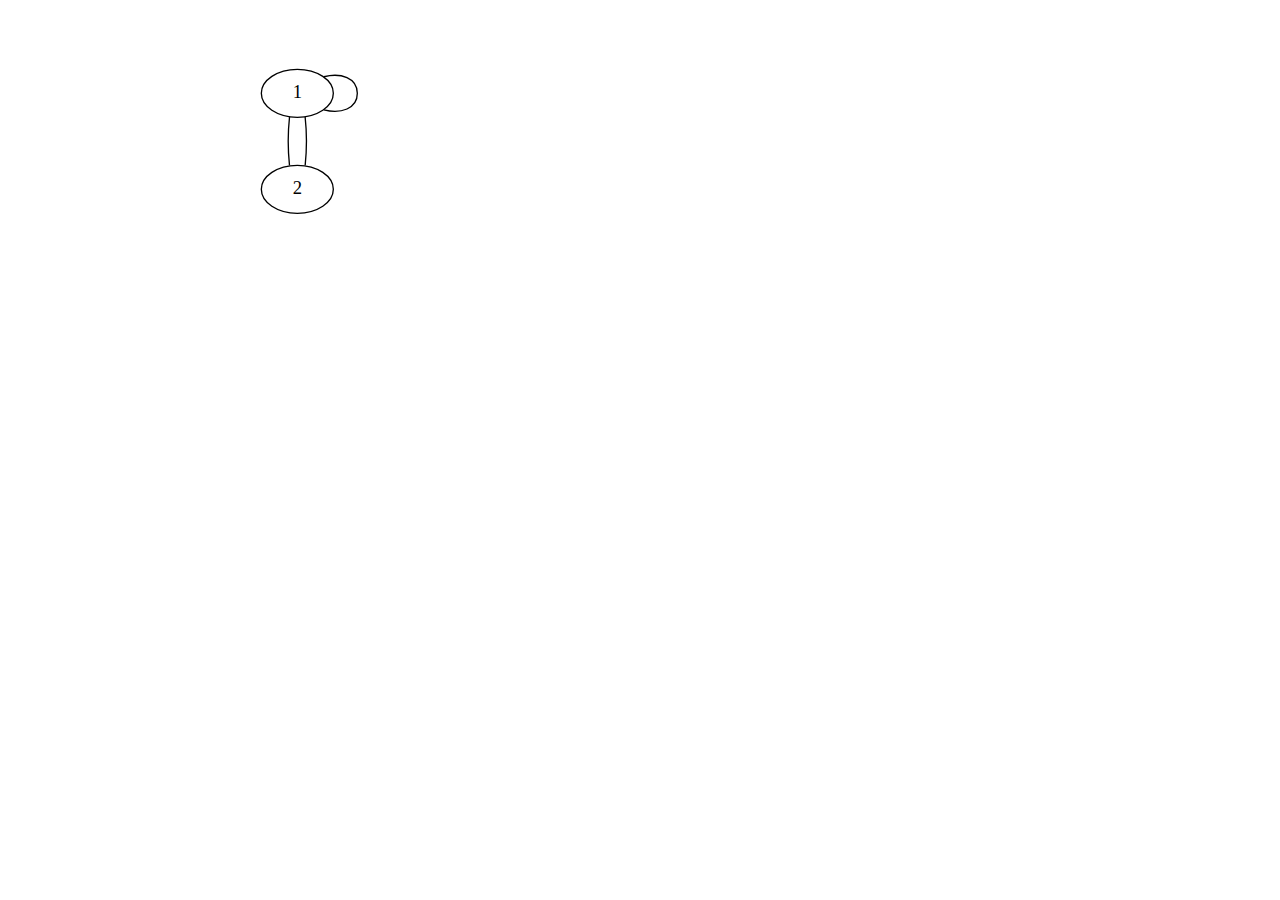
<file: webserverProlog/assets/g1.html>
<?xml version="1.0" encoding="UTF-8"?>

<html>
  <head>
    <title>Svg Demo</title>
  </head>
  <body style="margin-left:20%;margin-top:5%;">
    <svg
	width="80pt"
	height="116pt"
	viewBox="0.00 0.00 80.00 116.00"
	xmlns="http://www.w3.org/2000/svg"
	xmlns:xlink="http://www.w3.org/1999/xlink">
      <g
	  id="graph0"
	  class="graph"
	  transform="scale(1 1) rotate(0) translate(4 112)">
	<title>g1</title>
	<polygon
	    fill="white"
	    stroke="none"
	    points="-4,4 -4,-112 76,-112 76,4 -4,4"/>
	<g id="node1" class="node">
	  <title>1</title>
	  <ellipse fill="none" stroke="black" cx="27" cy="-90" rx="27" ry="18"/>
	  <text
	      text-anchor="middle"
	      x="27"
	      y="-86.3"
	      font-family="Times New Roman,serif"
	      font-size="14.00">1</text>
	</g>
	<g id="edge3" class="edge">
	  <title>1--1</title>
	  <path
	      fill="none"
	      stroke="black"
	      d="M46.895,-102.432C59.688,-105.675 72,-101.531 72,-90 72,-78.4688 59.688,-74.3247 46.895,-77.5679"/>
	</g>
	<g id="node2" class="node">
	  <title>2</title>
	  <ellipse fill="none" stroke="black" cx="27" cy="-18" rx="27" ry="18"/>
	  <text
	      text-anchor="middle"
	      x="27"
	      y="-14.3"
	      font-family="Times New Roman,serif"
	      font-size="14.00">2</text>
	</g>
	<g id="edge1" class="edge">
	  <title>1--2</title>
	  <path
	      fill="none"
	      stroke="black"
	      d="M21.1601,-72.411C19.96,-61.4141 19.9468,-47.0274 21.1206,-35.9562"/>
	</g>
	<g id="edge2" class="edge">
	  <title>2--1</title>
	  <path
	      fill="none"
	      stroke="black"
	      d="M32.8794,-35.9562C34.0532,-47.0274 34.04,-61.4141 32.8399,-72.411"/>
	</g>
      </g>
    </svg>
  </body>
</html>
</file>
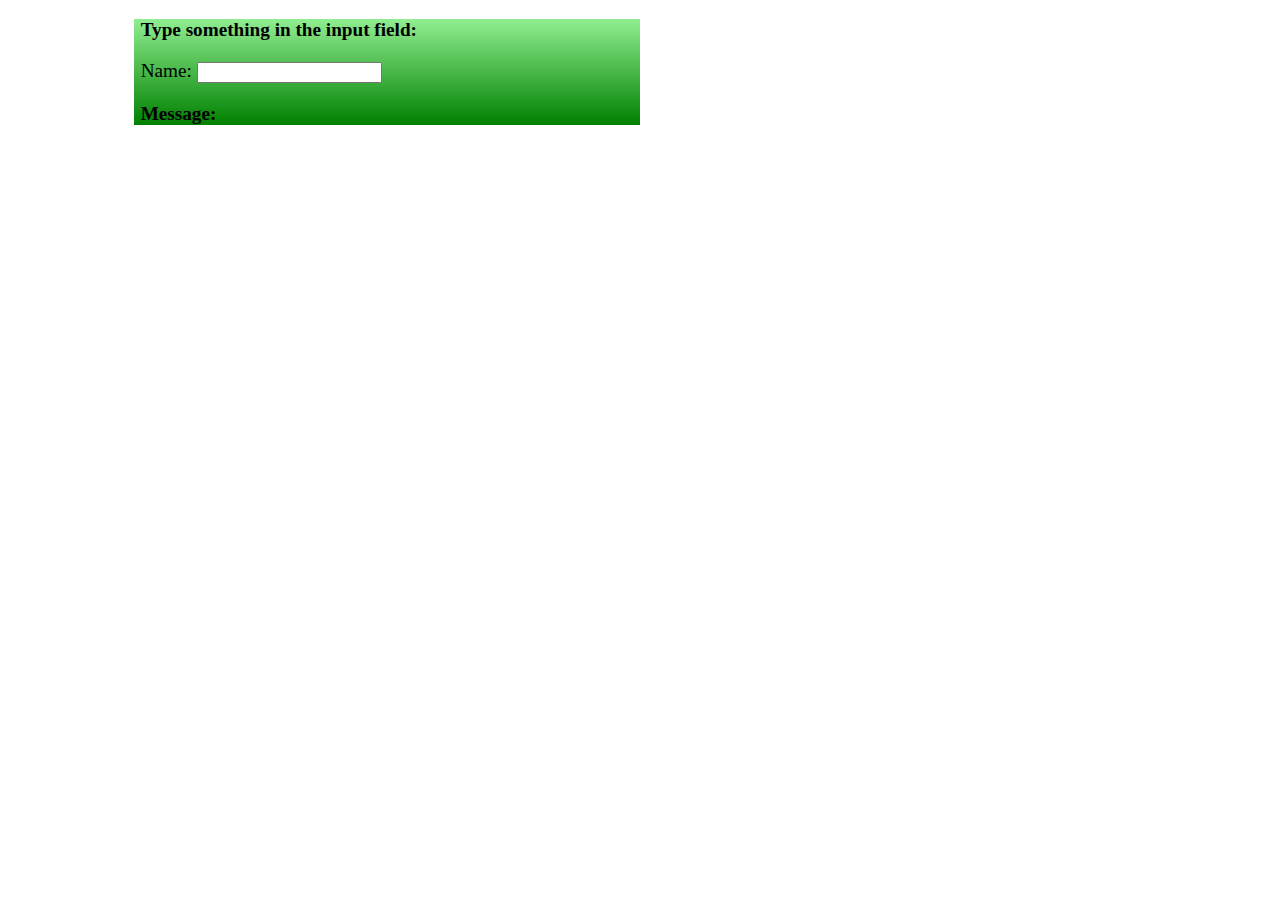
<file: Ejemplo AJAX/work/html/testHint.html>
<!DOCTYPE html>
<html>
	<head>
	    <script src="../js/jquery-2.1.0.min.js"></script>
		<script>
		    var service="../php/gethint.php?q=";
            
			function showHintAJAX(str){
			   hints=[];
			   var url=service+str;
			   $.ajax({
			           url:url,
                       dataType:"json",	
					   error: function(xhr, str, msg){
						   alert("php show hint:"+str+"--"+msg.toString());
						},
						async:false
			          }
				).done(function(data){  // Esto recibe lo que sea que el servidor respondió, y hace algo con ello, en nuestro caso sería llamar a una función que dibuje el grafo a partir del JSON recibido
                        //Expected data={hints:[string1, ..., stringn]}
						//Iterate over the array building options
			            var options='';
				        $.each(data.hints, function(i, hint){
					       options+='<option value="'+hint+'" />';
				        });
				        //Put options in datalist
				        $("#names").empty().html(options);
				});				   
			   
			}; 
             $(function(){
			   $("#firstname").keyup(function(){showHintAJAX(this.value);}); <!-- Acá se genera manualmente y se envía el evento al dejar de escribir. -->
			});			
		</script>
		<style>
		  #main{
		     margin-left:10%;
			 padding-left:.5%;
			 margin-right:50%;
			 background:linear-gradient(lightgreen, green);
			 font-size:1.20em;
		  }
		  #main>p{font-weight:bold;}
		  
		</style>

	</head>
	<body>
       <div id="main">
		<p><b>Type something in the input field:</b></p>
		<form> 
		  <label>Name:</label>
		  <input id="firstname" required type="text" list="names" />
		</form>
		<datalist id="names"></datalist>
		<p>Message: <span id="noHint"></span></p>
       </div>
	</body>
</html>
</file>
<file: drawing/css/freelancer.css>
/*!
 * Start Bootstrap - Freelancer Bootstrap Theme (http://startbootstrap.com)
 * Code licensed under the Apache License v2.0.
 * For details, see http://www.apache.org/licenses/LICENSE-2.0.
 */

body {
    overflow-x: hidden;
}

p {
    font-size: 20px;
}

p.small {
    font-size: 16px;
}

a,
a:hover,
a:focus,
a:active,
a.active {
    outline: 0;
    color: #18bc9c;
}

h1,
h2,
h3,
h4,
h5,
h6 {
    text-transform: uppercase;
    font-family: Montserrat,"Helvetica Neue",Helvetica,Arial,sans-serif;
    font-weight: 700;
}

hr.star-light,
hr.star-primary {
    margin: 25px auto 30px;
    padding: 0;
    max-width: 250px;
    border: 0;
    border-top: solid 5px;
    text-align: center;
}

hr.star-light:after,
hr.star-primary:after {
    content: "\f005";
    display: inline-block;
    position: relative;
    top: -.8em;
    padding: 0 .25em;
    font-family: FontAwesome;
    font-size: 2em;
}

hr.star-light {
    border-color: #fff;
}

hr.star-light:after {
    color: #fff;
    background-color: #18bc9c;
}

hr.star-primary {
    border-color: #2c3e50;
}

hr.star-primary:after {
    color: #2c3e50;
    background-color: #fff;
}

.img-centered {
    margin: 0 auto;
}

header {
    text-align: center;
    //color: #fff;
    //background: #18bc9c;
}

header .container {
    padding-top: 100px;
    padding-bottom: 50px;
}

header img {
    display: block;
    margin: 0 auto 20px;
}

header .intro-text .name {
    display: block;
    text-transform: uppercase;
    font-family: Montserrat,"Helvetica Neue",Helvetica,Arial,sans-serif;
    font-size: 2em;
    font-weight: 700;
}

header .intro-text .skills {
    font-size: 1.25em;
    font-weight: 300;
}

@media(min-width:768px) {
    header .container {
        padding-top: 200px;
        padding-bottom: 100px;
    }

    header .intro-text .name {
        font-size: 4.75em;
    }

    header .intro-text .skills {
        font-size: 1.75em;
    }
}

@media(min-width:768px) {
    .navbar-fixed-top {
        padding: 25px 0;
        -webkit-transition: padding .3s;
        -moz-transition: padding .3s;
        transition: padding .3s;
    }

    .navbar-fixed-top .navbar-brand {
        font-size: 2em;
        -webkit-transition: all .3s;
        -moz-transition: all .3s;
        transition: all .3s;
    }

    .navbar-fixed-top.navbar-shrink {
        padding: 10px 0;
    }

    .navbar-fixed-top.navbar-shrink .navbar-brand {
        font-size: 1.5em;
    }
}

.navbar {
    text-transform: uppercase;
    font-family: Montserrat,"Helvetica Neue",Helvetica,Arial,sans-serif;
    font-weight: 700;
}

.navbar a:focus {
    outline: 0;
}

.navbar .navbar-nav {
    letter-spacing: 1px;
}

.navbar .navbar-nav li a:focus {
    outline: 0;
}

.navbar-default,
.navbar-inverse {
    border: 0;
}

section {
    padding: 100px 0;
}

section h2 {
    margin: 0;
    font-size: 3em;
}

section.success {
    color: #fff;
    background: #18bc9c;
}

@media(max-width:767px) {
    section {
        padding: 75px 0;
    }

    section.first {
        padding-top: 75px;
    }
}

#portfolio .portfolio-item {
    right: 0;
    margin: 0 0 15px;
}

#portfolio .portfolio-item .portfolio-link {
    display: block;
    position: relative;
    margin: 0 auto;
    max-width: 400px;
}

#portfolio .portfolio-item .portfolio-link .caption {
    position: absolute;
    width: 100%;
    height: 100%;
    opacity: 0;
    background: rgba(24,188,156,.9);
    -webkit-transition: all ease .5s;
    -moz-transition: all ease .5s;
    transition: all ease .5s;
}

#portfolio .portfolio-item .portfolio-link .caption:hover {
    opacity: 1;
}

#portfolio .portfolio-item .portfolio-link .caption .caption-content {
    position: absolute;
    top: 50%;
    width: 100%;
    height: 20px;
    margin-top: -12px;
    text-align: center;
    font-size: 20px;
    color: #fff;
}

#portfolio .portfolio-item .portfolio-link .caption .caption-content i {
    margin-top: -12px;
}

#portfolio .portfolio-item .portfolio-link .caption .caption-content h3,
#portfolio .portfolio-item .portfolio-link .caption .caption-content h4 {
    margin: 0;
}

#portfolio * {
    z-index: 2;
}

@media(min-width:767px) {
    #portfolio .portfolio-item {
        margin: 0 0 30px;
    }
}

.btn-outline {
    margin-top: 15px;
    border: solid 2px #fff;
    font-size: 20px;
    color: #fff;
    background: 0 0;
    transition: all .3s ease-in-out;
}

.btn-outline:hover,
.btn-outline:focus,
.btn-outline:active,
.btn-outline.active {
    border: solid 2px #fff;
    color: #18bc9c;
    background: #fff;
}

.floating-label-form-group {
    position: relative;
    margin-bottom: 0;
    padding-bottom: .5em;
    border-bottom: 1px solid #eee;
}

.floating-label-form-group input,
.floating-label-form-group textarea {
    z-index: 1;
    position: relative;
    padding-right: 0;
    padding-left: 0;
    border: 0;
    border-radius: 0;
    font-size: 1.5em;
    background: 0 0;
    box-shadow: none!important;
    resize: none;
}

.floating-label-form-group label {
    display: block;
    z-index: 0;
    position: relative;
    top: 2em;
    margin: 0;
    font-size: .85em;
    line-height: 1.764705882em;
    vertical-align: middle;
    vertical-align: baseline;
    opacity: 0;
    -webkit-transition: top .3s ease,opacity .3s ease;
    -moz-transition: top .3s ease,opacity .3s ease;
    -ms-transition: top .3s ease,opacity .3s ease;
    transition: top .3s ease,opacity .3s ease;
}

.floating-label-form-group::not(:first-child) {
    padding-left: 14px;
    border-left: 1px solid #eee;
}

.floating-label-form-group-with-value label {
    top: 0;
    opacity: 1;
}

.floating-label-form-group-with-focus label {
    color: #18bc9c;
}

form .row:first-child .floating-label-form-group {
    border-top: 1px solid #eee;
}

footer {
    color: #fff;
}

footer h3 {
    margin-bottom: 30px;
}

footer .footer-above {
    padding-top: 50px;
    background-color: #2c3e50;
}

footer .footer-col {
    margin-bottom: 50px;
}

footer .footer-below {
    padding: 25px 0;
    background-color: #233140;
}

.btn-social {
    display: inline-block;
    width: 50px;
    height: 50px;
    border: 2px solid #fff;
    border-radius: 100%;
    text-align: center;
    font-size: 20px;
    line-height: 45px;
}

.btn:focus,
.btn:active,
.btn.active {
    outline: 0;
}

.scroll-top {
    z-index: 1049;
    position: fixed;
    right: 2%;
    bottom: 2%;
    width: 50px;
    height: 50px;
}

.scroll-top .btn {
    width: 50px;
    height: 50px;
    border-radius: 100%;
    font-size: 20px;
    line-height: 28px;
}

.scroll-top .btn:focus {
    outline: 0;
}

.portfolio-modal .modal-content {
    padding: 100px 0;
    min-height: 100%;
    border: 0;
    border-radius: 0;
    text-align: center;
    background-clip: border-box;
    -webkit-box-shadow: none;
    box-shadow: none;
}

.portfolio-modal .modal-content h2 {
    margin: 0;
    font-size: 3em;
}

.portfolio-modal .modal-content img {
    margin-bottom: 30px;
}

.portfolio-modal .modal-content .item-details {
    margin: 30px 0;
}

.portfolio-modal .close-modal {
    position: absolute;
    top: 25px;
    right: 25px;
    width: 75px;
    height: 75px;
    background-color: transparent;
    cursor: pointer;
}

.portfolio-modal .close-modal:hover {
    opacity: .3;
}

.portfolio-modal .close-modal .lr {
    z-index: 1051;
    width: 1px;
    height: 75px;
    margin-left: 35px;
    background-color: #2c3e50;
    -webkit-transform: rotate(45deg);
    -ms-transform: rotate(45deg);
    transform: rotate(45deg);
}

.portfolio-modal .close-modal .lr .rl {
    z-index: 1052;
    width: 1px;
    height: 75px;
    background-color: #2c3e50;
    -webkit-transform: rotate(90deg);
    -ms-transform: rotate(90deg);
    transform: rotate(90deg);
}
</file>
